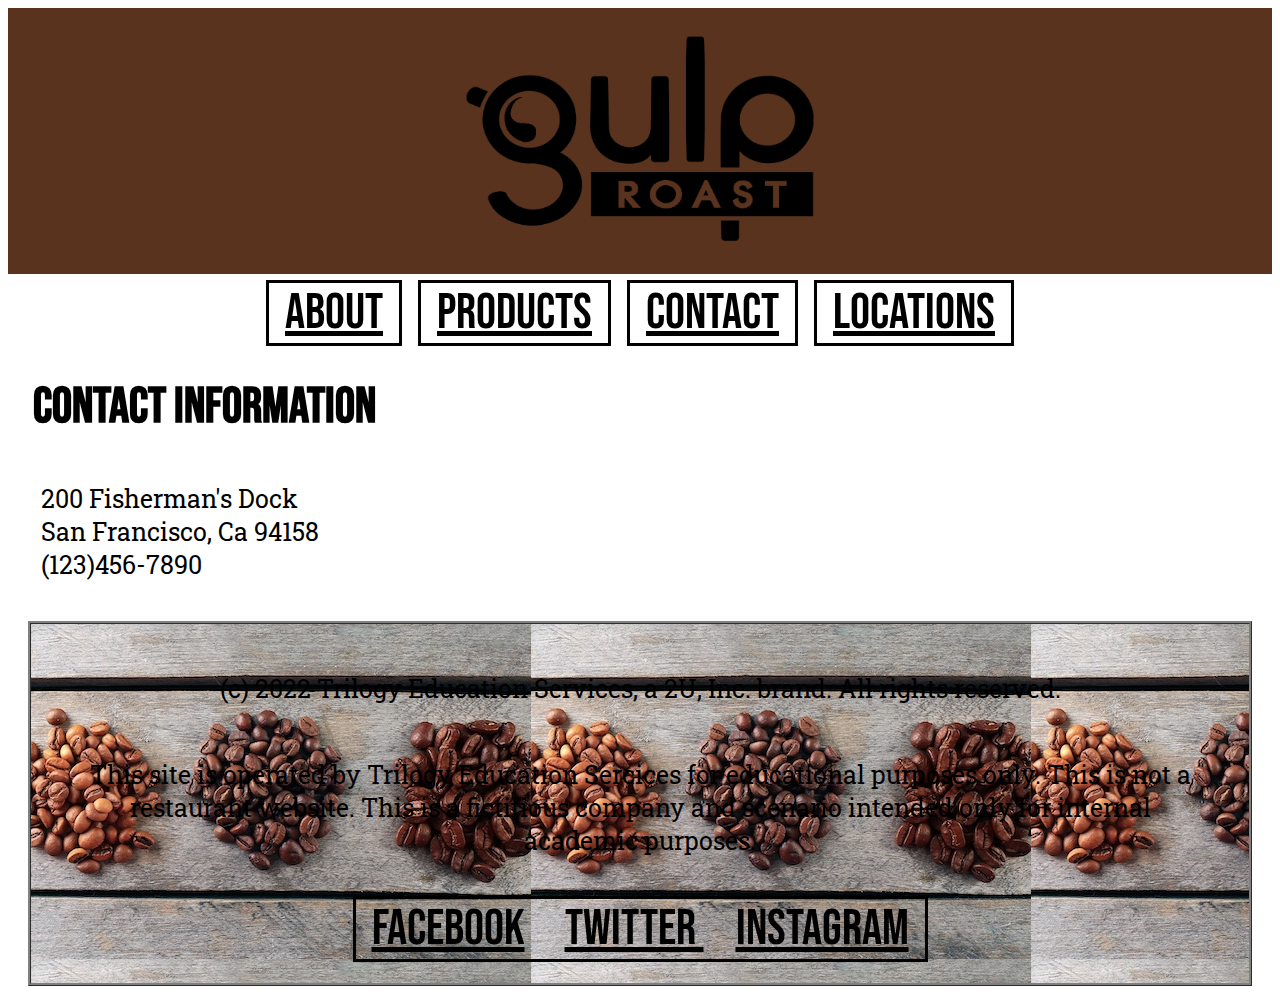
<file: GR git/contact.html>
<!DOCTYPE html>
<html lang="en">
<head>
    <meta charset="UTF-8">
    <meta http-equiv="X-UA-Compatible" content="IE=edge">
    <meta name="viewport" content="width=device-width, initial-scale=1.0">
    <title>Gulp Roast Coffee | Contact</title>
    <!-- google fonts and fontawesome-->
    <link rel="preconnect" href="https://fonts.googleapis.com">
    <link href="https://fonts.googleapis.com/css2?family=Bebas+Neue&display=swap" rel="stylesheet">
    <link href="https://fonts.googleapis.com/css2?family=Roboto+Slab:wght@300&display=swap" rel="stylesheet">
    <link href="css/styles2.css" rel="stylesheet"> 
    <link rel="stylesheet" href="https://cdnjs.cloudflare.com/ajax/libs/font-awesome/6.2.1/css/all.min.css" integrity="sha512-MV7K8+y+gLIBoVD59lQIYicR65iaqukzvf/nwasF0nqhPay5w/9lJmVM2hMDcnK1OnMGCdVK+iQrJ7lzPJQd1w==" crossorigin="anonymous" referrerpolicy="no-referrer" />

</head>
    <div class = "flexbox">
    </div>
  <header>
    <div class="header">
      <div id="logo">
        <a href= "https://uxuicurriculum.wixsite.com/gulproast"> <img src="media/Gulp-Roastlogo.png" alt="Gulp Roast logo with black letters and white background. Click for more."></a>
      </div>
    </div>
    <nav>
      <ul>
        <li><a href="index.html">About<i class="fa-solid fa-house-user fa-shake"></i></a></li>
        <li><a href="products.html">Products <i class="fa-solid fa-mug-hot fa-bounce"></i></a></li>
        <li><a href="contact.html">Contact <i class="fa-solid fa-square-phone"></i></a></li>
        <li><a href="contact.html">Locations<i class="fa-solid fa-map"></i></a></li>
      </ul>
    </nav>
  </header>
  <body>
    <h1> Contact Information </h1>
        <p> 200 Fisherman's Dock <br>
        San Francisco, Ca 94158 <br>
        (123)456-7890 </p>
  </body>
  <footer>
    <p> (c) 2022 Trilogy Education Services, a 2U, Inc. brand. All rights reserved. </p>
    <p> This site is operated by Trilogy Education Sercices for educational purposes only. This is not a restaurant website. This is a fictitious company and scenario intended only for internal academic purposes.</p>
  <li>  <a href="https://uxuicurriculum.wixsite.com/gulproast" target="_blank"><i class="fa-brands fa-facebook-f"></i> Facebook</a>
    <a href="https://uxuicurriculum.wixsite.com/gulproast" target="_blank"><i class="fa-brands fa-twitter"></i> Twitter </a>
    <a href="https://uxuicurriculum.wixsite.com/gulproast" target="_blank"><i class="fa-brands fa-instagram"></i> Instagram </a> </li>
  </footer>
</html>
</file>
<file: GR git/css/styles2.css>
html {
  box-sizing: border-box;
}

*, *:before, *::after {
  box-sizing: inherit;
}

.header {
  background-color: #59331d;
  padding: 8px;
  display: flex-direction column;
  /*Logo */
}
.header img {
  height: 250px;
  width: 400px;
  margin: auto;
  display: flex;
  justify-content: space-between;
}

/*Navbar */
ul {
  list-style-type: none;
  margin: 0 auto;
  padding: 0;
  overflow: hidden;
  text-align: center;
  color: black;
  background: white;
  justify-content: space-between;
}

/*Navbar */
li {
  font-size: 50px;
  font-family: "Bebas Neue", cursive;
  display: inline-block;
  color: black;
  border: 3px solid #000000;
  margin: 6px;
}
li a {
  color: black;
  padding: 16px;
  justify-content: space-between;
}

/*Body */
main {
  font-size: 24px;
  justify-content: center;
}

.form {
  color: black;
  font-size: 16px;
}

/*Contact Us interaction */
#contact {
  background-color: #5a5a5a;
  font-size: 29px;
  color: #fff;
  cursor: pointer;
  border: none;
  text-align: center;
  border-radius: 12px;
  font-family: "Roboto Slab", serif;
  margin: 70px;
  padding: 23px 42px;
}
#contact hover {
  border: none;
  background: #082b59;
}

h1,
h2 {
  margin: 25px;
  font-family: "Bebas Neue", cursive;
  font-size: 50px;
}

p {
  margin: 13px;
  padding: 20px;
  font-family: "Roboto Slab", serif;
  font-size: 25px;
}

figcaption {
  font-family: "Roboto Slab", serif;
  font-size: 27px;
  margin: 3px;
  padding: 10px;
}

img {
  max-width: 450px;
  height: 400px;
  justify-content: center;
  display: block;
}

footer {
  font-family: "Roboto Slab", serif;
  text-align: center;
  font-size: 36px;
  margin: 20px;
  padding: 15px;
  border-style: ridge;
  border-color: grey;
  background-image: url("/media/coffeebaens.jpg");
}

/*NAvbar interaction */
a:link {
  color: black;
}

a:hover {
  color: #d98555;
}

a:active {
  color: blue;
}

/*Gallery & images */
.gallery {
  flex-flow: row wrap;
  display: flex;
  grid-template-columns: 1fr 2fr 1fr;
  grid-template-rows: 2fr 3fr;
  box-sizing: border-box;
  justify-content: center;
  justify-content: space-between;
  white-space: nowrap;
  overflow: hidden;
}

.gallery > div {
  width: 300px;
  display: inline-block;
}

@media (min-width: 990px) {
  .gallery {
    display: flex;
    flex-flow: row wrap;
    justify-content: space-between;
  }
}
@media (min-width: 990px) and (max-width: 990px) {
  .gallery {
    display: flex;
    flex-flow: row wrap;
    justify-content: space-between;
  }
  .container {
    display: flex;
    flex-flow: row wrap;
    justify-content: space-between;
  }
}/*# sourceMappingURL=styles2.css.map */
</file>
